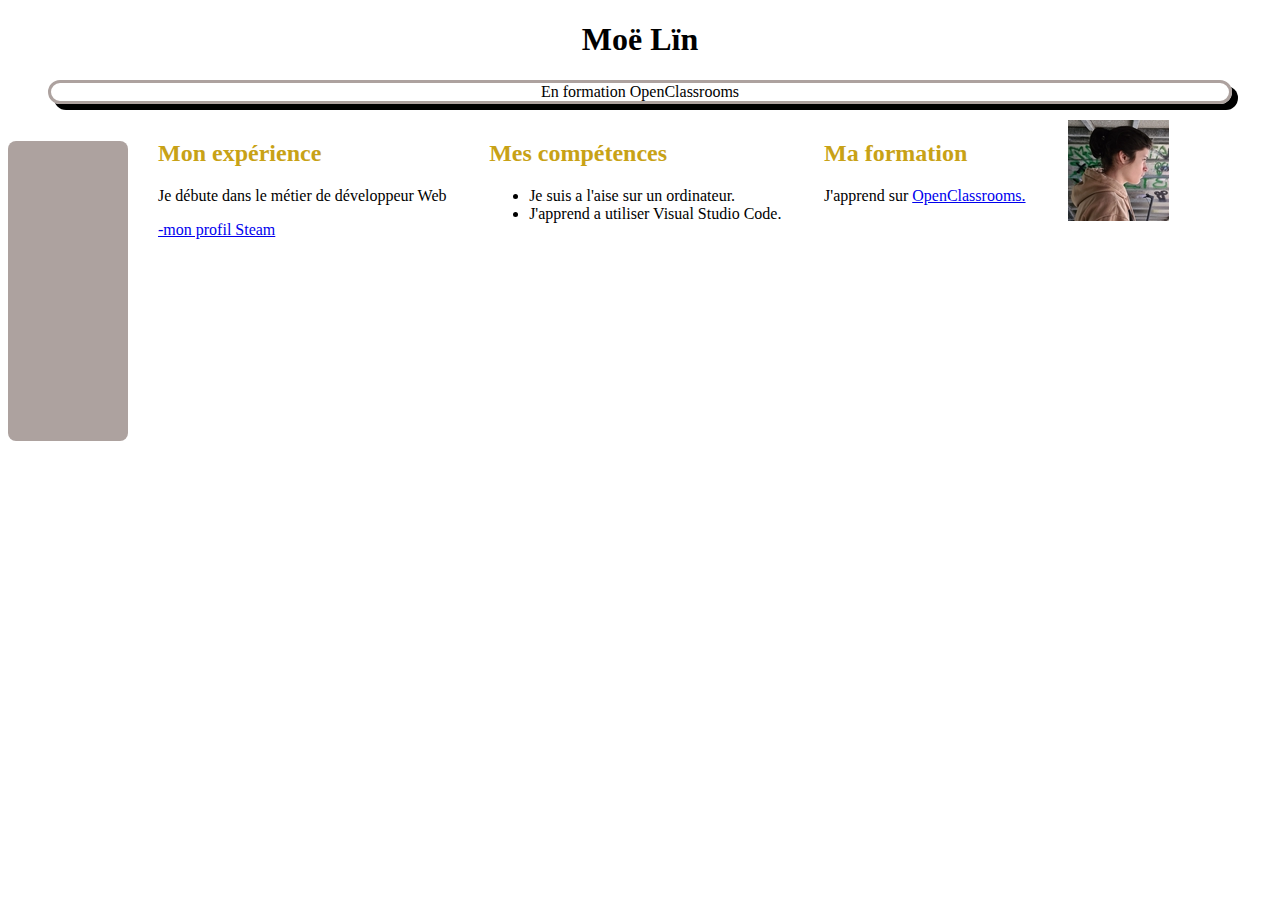
<file: CVenLigne.html>
<!DOCTYPE html>
<html>
    <meta charset="utf-8">
    <link rel="stylesheet" type="text/css" href="CV.css">
    <head>
        <title>CV en ligne</title>
    </head>

    <body>

      
      <aside>
         <p class="liseré"></p>
      </aside>
        <figure>
              <h1>Moë Lïn</h1>
              <p class="cadre">En formation OpenClassrooms</p>
        </figure>
        <section>
            <div id="conteneur">
              <div class="element 1">
                      <h2>Mon expérience</h2>

                            <p>Je débute dans le métier de développeur Web</p>
                            <a href="https://steamcommunity.com/profiles/76561198807345090/" target="_blank">-mon profil Steam</a>
              </div>
              <div class="element 2">

                      <h2>Mes compétences</h2>

                            <ul>

                              <li>Je suis a l'aise sur un ordinateur.</li>
                              <li>J'apprend a utiliser Visual Studio Code.</li>

                            </ul>
              </div>
              <div class="element 3">

                      <h2>Ma formation</h2>

                      <p>J'apprend sur <a href="https://info.openclassrooms.com/fr/lp/formations/parcours-diplomants?&utm_source=google&utm_medium=cpc&utm_campaign=paidsearch_google_fr_fr_b2c_s_bra_no-study-field_200602_00&gclid=Cj0KCQiApY6BBhCsARIsAOI_GjZAMM9THTuylE9Cdk-ZhT3PCeOobRrTBtRM-RexIcRi3sSMH55aop8aAjWkEALw_wcB&gclsrc=aw.ds" target="_blank">OpenClassrooms.</a></p>
              </div>
              <div class="element 4">
                <img src="profil.jpg">
              </div>

            </div>
            </section>


    </body>
</html>
</file>
<file: CV.css>
h2
{
	color: black;
}
figure
{
	text-align: center;
}
.cadre	
{
	border: 3px solid #ada29f;
	box-shadow: 6px 6px 0px black;
	border-radius: 15px;

}
.liseré
{
	width: 100px;
	background-color: #ada29f;
	padding-bottom: 300px;
	padding-left: 20px;
	position: absolute;
	top: 125px;
	border-radius: 8px;



}
#conteneur
{
	display: flex;
	margin-left: 150px;
	margin-right: 50px;
	left: 165px;
	justify-content: space-between;
	width: 80%;
	flex-wrap: wrap;
}
h2
{
	color: #c8a216
}
@media all and (max-width: 1024px)
{
	.liseré
	{
		display: none;
	}
}
</file>
